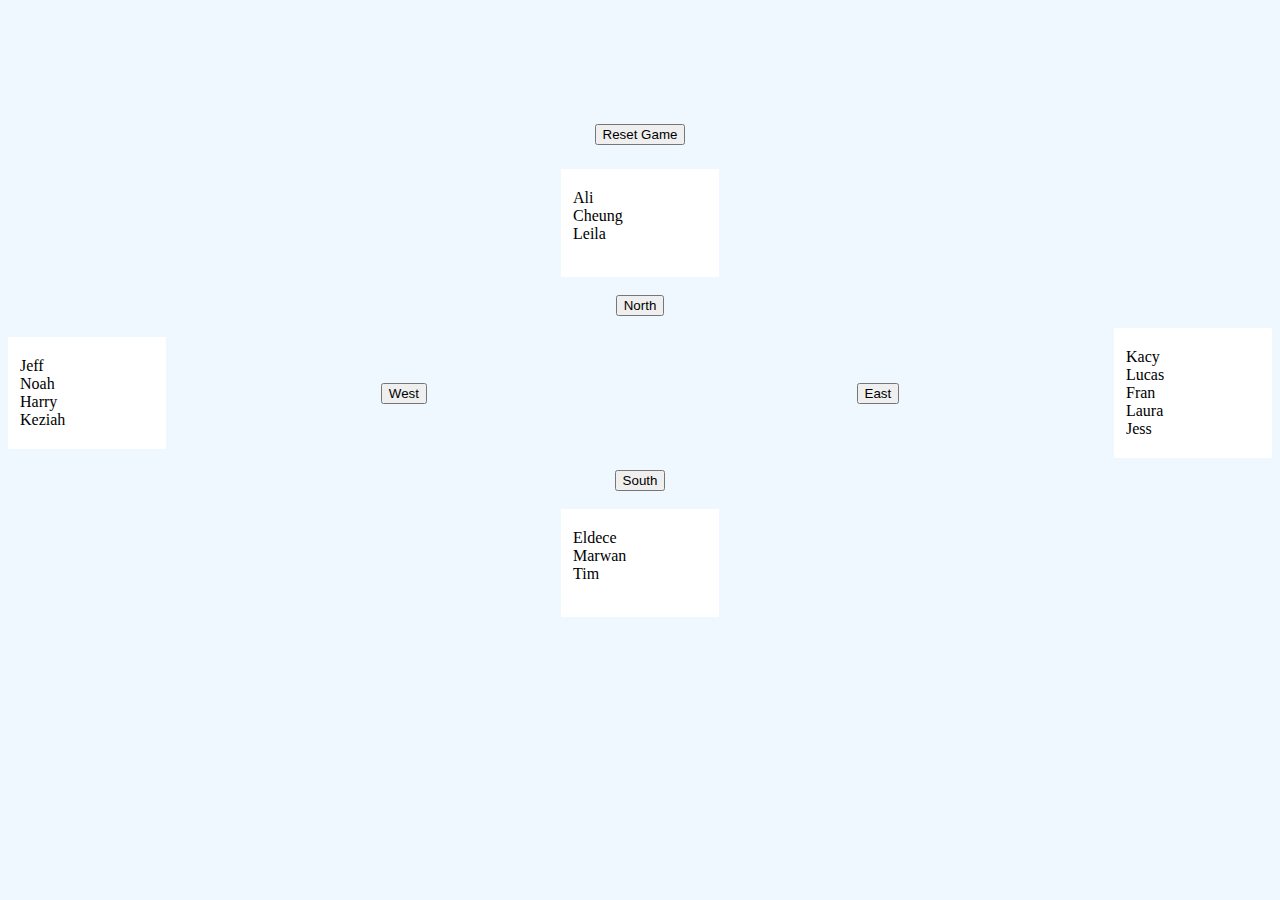
<file: FourCornersJavascript/index.html>
<!DOCTYPE html>
<html>
    <head>
        <link rel="stylesheet" href="style.css">
        <script src="script.js" type="text/javascript"></script>
    </head>
    <body onload="fourCorners.onReset();">
        <button class="reset" onclick="fourCorners.onReset();">Reset Game</button>
        <div id="fourCorners">
            <div id="north" class="players-list">
                <ul id='ul-north'>

                </ul>
            </div><br/>
            <button id="north-button" onclick="fourCorners.onButtonClick('north');">North</button><br/>
            <div style="margin:12px 0px; display: flex;">
                <div id="west"  class="players-list">
                    <ul id='ul-west'>

                    </ul>
                </div>
                <button id="west-button" class="button-east-west" onclick="fourCorners.onButtonClick('west');">West</button>
                <button id="east-button" class="button-east-west" onclick="fourCorners.onButtonClick('east');">East</button>
                <div id="east" class="players-list">
                    <ul id='ul-east'>

                    </ul>
                </div>
            </div>
            <button id="south-button" style="margin-bottom:18px;" onclick="fourCorners.onButtonClick('south');">South</button><br/>
            <div id="south" class="players-list">
                <ul id='ul-south'>

                </ul>
            </div><br/>   
        </div>
    </body>
</html>
</file>
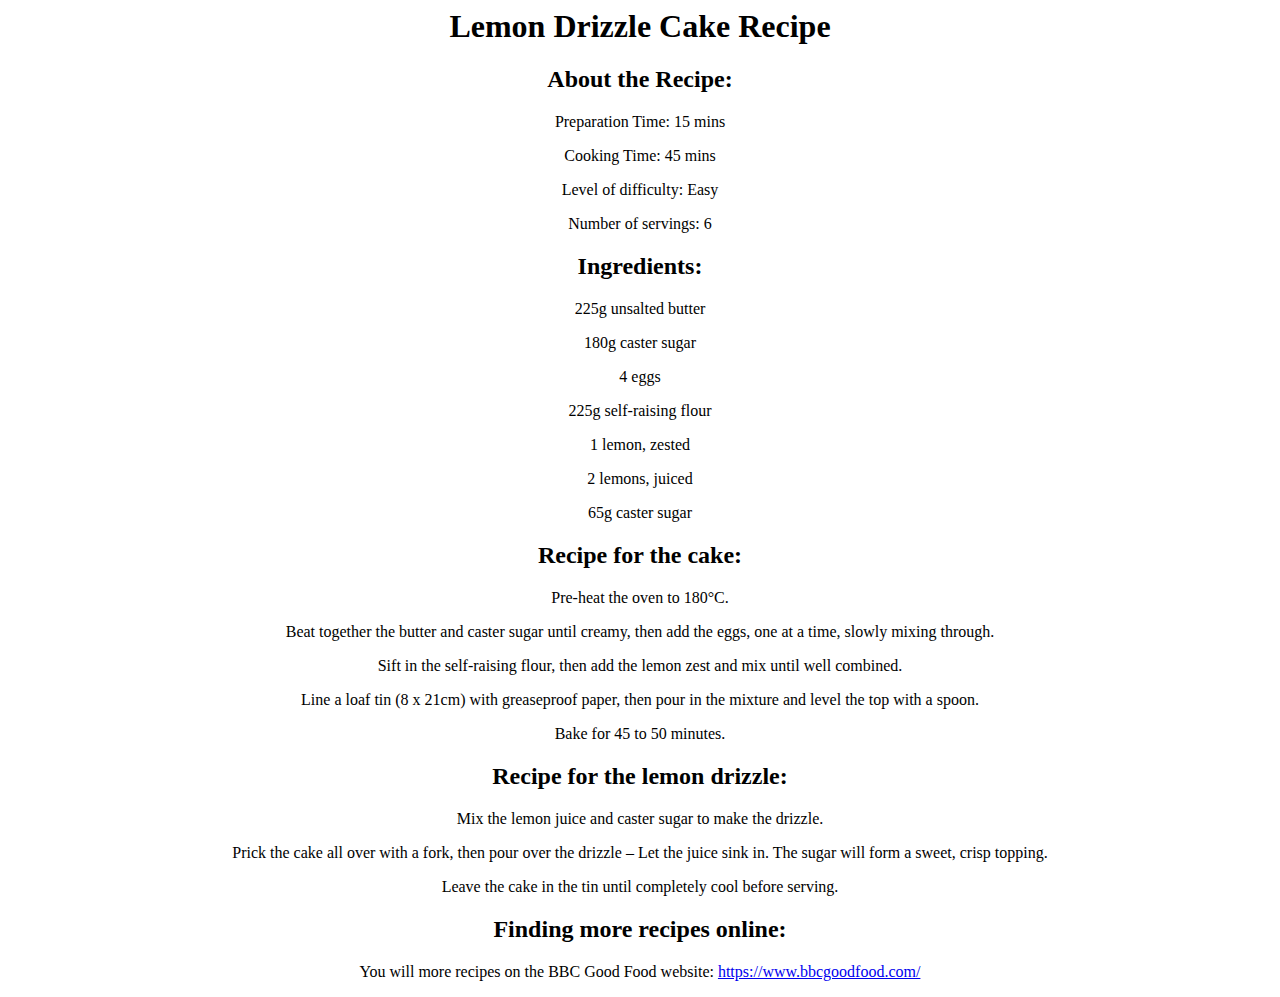
<file: LemonDrizzleCakeHTML/index.html>
<!DOCTYPE >
<html>
    <head>
        <style>
            body{
                text-align: center;
            }
        </style>
    </head>
    <body>
        <h1>Lemon Drizzle Cake Recipe</h1>
        <h2>About the Recipe:</h2>
            <p>Preparation Time: 15 mins</p>
            <p>Cooking Time: 45 mins</p>
            <p>Level of difficulty: Easy</p>
            <p>Number of servings: 6</p>
        <h2>Ingredients:</h2>
            <p>225g unsalted butter</p>
            <p>180g caster sugar</p>
            <p>4 eggs</p>
            <p>225g self-raising flour</p>
            <p>1 lemon, zested</p>
            <p>2 lemons, juiced</p>
            <p>65g caster sugar</p>

        <h2>Recipe for the cake:</h2>
            <p>Pre-heat the oven to 180°C.</p>
            <p>Beat together the butter and caster sugar until creamy, then add the eggs, one at a time, slowly mixing through.</p>
            <p>Sift in the self-raising flour, then add the lemon zest and mix until well combined.</p>
            <p>Line a loaf tin (8 x 21cm) with greaseproof paper, then pour in the mixture and level the top with a spoon.</p>
            <p>Bake for 45 to 50 minutes.</p>

        <h2>Recipe for the lemon drizzle:</h2>
            <p>Mix the lemon juice and caster sugar to make the drizzle.</p>
            <p>Prick the cake all over with a fork, then pour over the drizzle – Let the juice sink in. The sugar will form a sweet, crisp topping.</p>
            <p>Leave the cake in the tin until completely cool before serving.</p>

        <h2>Finding more recipes online:</h2>
        <p>You will more recipes on the BBC Good Food website: <a href="https://www.bbcgoodfood.com/">https://www.bbcgoodfood.com/</a></p>
    </body>
</html>
</file>
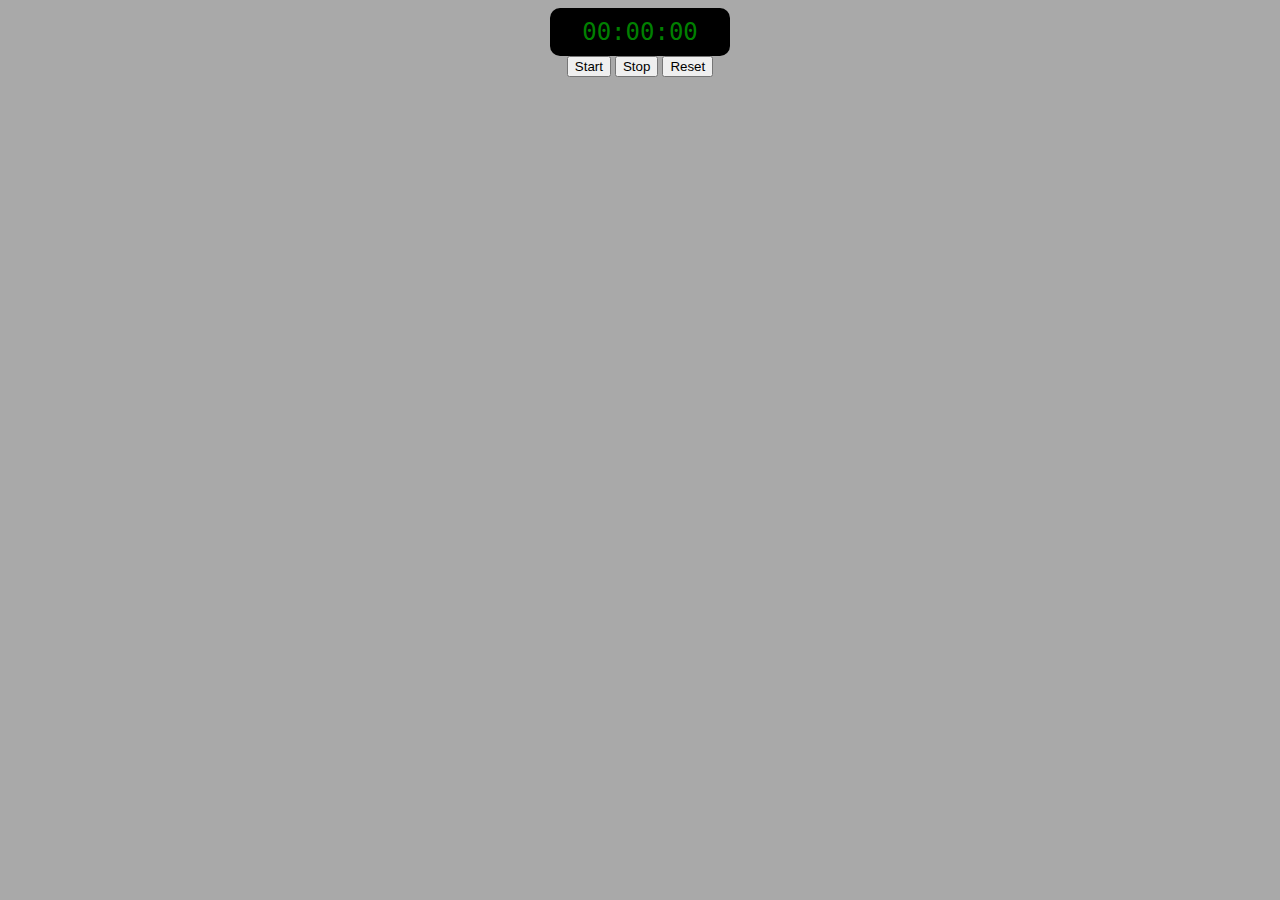
<file: StopWatch/index.html>
<!DOCTYPE html>
<html>
    <head>
        <link rel="stylesheet" href="style.css">
    </head>
    <body>
        <div class="stopwatch-container">
            <div id="stopwatch">00:00:00</div>
            <button onclick="stopwatch.start();">
                Start
            </button>
            <button onclick="stopwatch.stop();">
                Stop
            </button>
            <button onclick="stopwatch.reset();">
                Reset
            </button>
        </div>
        <script src="script.js" type="text/javascript"></script>
    </body>
</html>
</file>
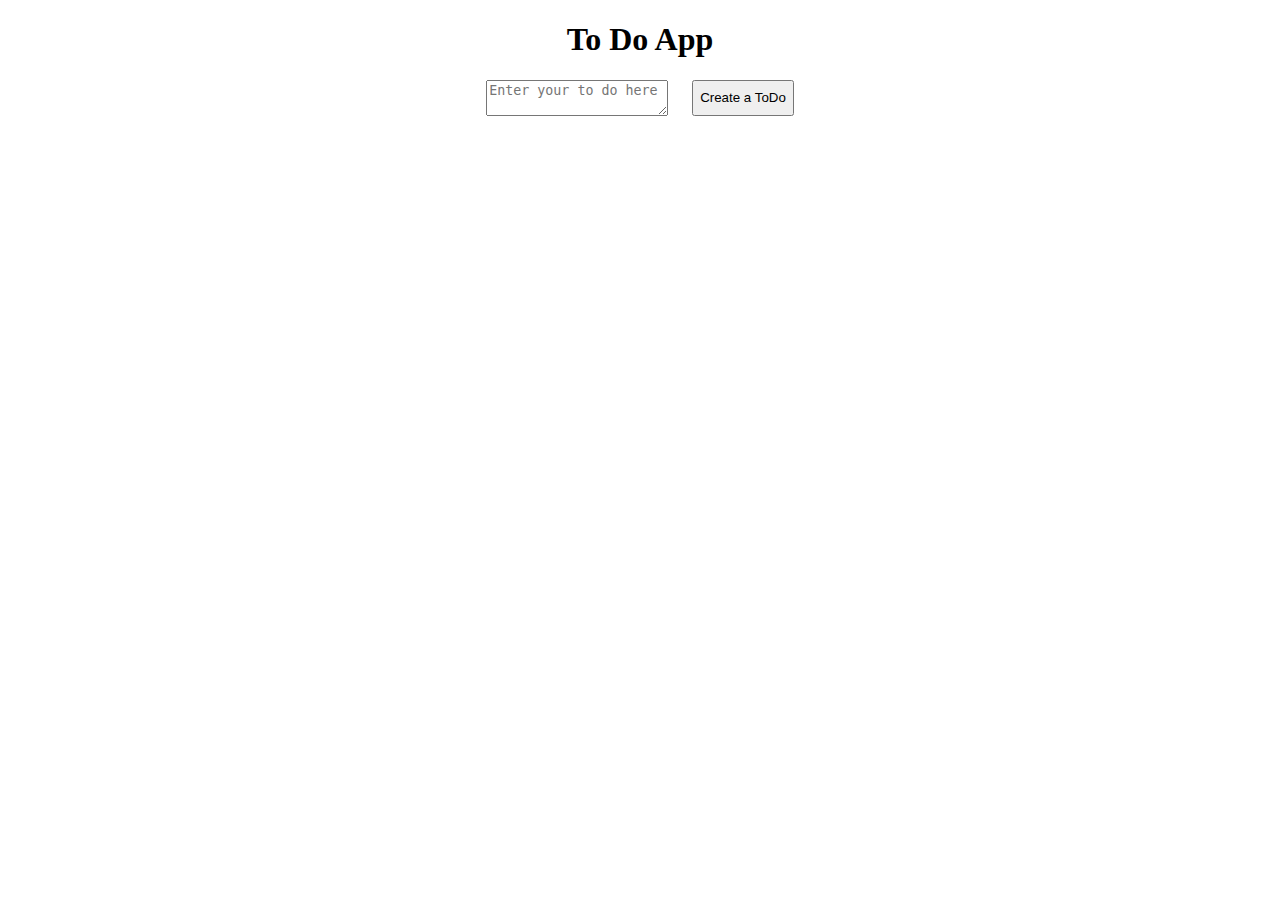
<file: ToDoApp/index.html>
<!DOCTYPE html>
<html>
    <head>
        <link rel="stylesheet" href="style.css">
        <script src="script.js" type="text/javascript"></script>
    </head>
    <body id="todoApp">
        <h1>To Do App</h1>
        <div class="create-container">
            <textarea id="text-area" class="text-area" placeholder="Enter your to do here"></textarea>
            <button onclick="todoApp.create();">Create a ToDo</button>
        </div>
        <div id="todoList">

        </div>
    </body>
</html>
</file>
<file: FourCornersJavascript/style.css>
.players-list {
    width: 150px;
    min-height: 100px;
    background: white;
    margin: auto;
    padding:4px;
}

body {
    background: aliceblue;
    text-align: center;
    margin-top:100px;
}

.button-east-west {
    margin-right: 10px;
    height: auto;
    margin: auto;
}

#east, #west{
    margin:auto 0px;
}

.reset{
    margin:24px;
}

ul{
    padding-left: 8px;
}
li{
    display: block;
    text-align: left;
}
</file>
<file: StopWatch/style.css>
body{
    background-color: darkgray;
}
#stopwatch{
    background-color: black;
    color: green;
    font-weight: 500;
    padding: 10px;
    font-family: monospace;
    font-size: 24px;
    border-radius: 10px;
}
.stopwatch-container{
    margin: 0 auto;
    width: 180px;
    text-align: center;
}
</file>
<file: ToDoApp/style.css>
body {
    text-align: center;
}
.create-container {
    display: inline-flex;
    margin: 0 auto;
}
.text-area {
    margin-right: 24px;;
}
.todo-list-item {
    width: 80%;
    height: auto;
    padding: 8px;
    background: aliceblue;
    margin: 8px auto;
}
img {
    float: right;
    width: 16px;
    height: 16px;
    margin-left: 8px;
}
</file>
